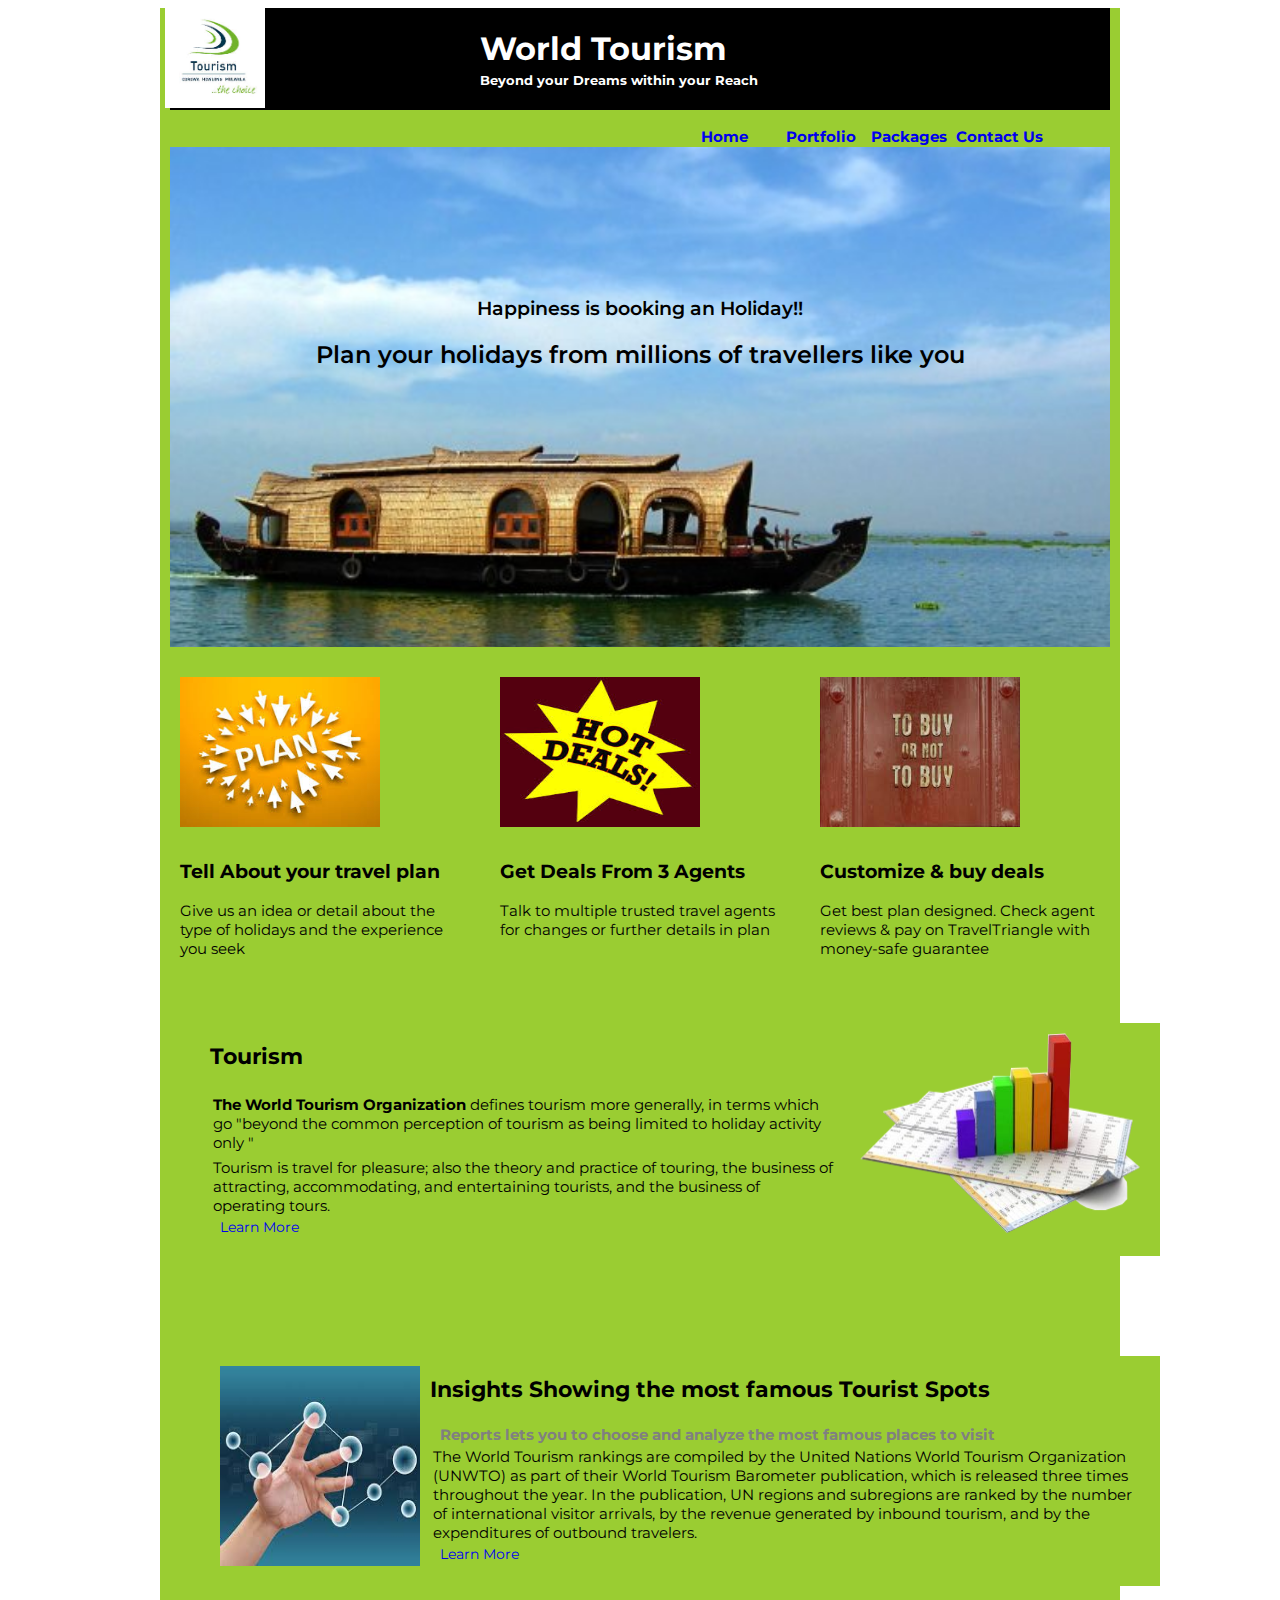
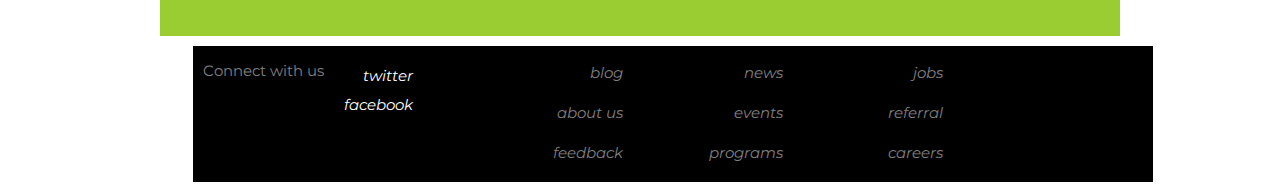
<file: index.html>
<!doctype html>
<html>
<head>
  <title>World Tourism</title>
  <meta charset="utf-8" />
  <!-- StyleSheet
  ==================== -->
  <link href='https://fonts.googleapis.com/css?family=Montserrat' rel='stylesheet' type='text/css'>
  <link rel="stylesheet" href="css/960_12_col.css" />
  <link rel="stylesheet" href="css/styles.css" />
  <!-- End of StyleSheet -->
</head>
<body class="main">
  <div class="container_12 wrap">
    <!-- Header
    ======================== --->
    <div class="grid_12 bg">
      <div class="grid_4">
        <img class="logo" src="images/logo.jpg" />
      </div>
      <div class="grid_7">
        <header class="headers">
          <h1>World Tourism </h1>
          <h5 id ="hea"> Beyond your Dreams within your Reach</h5>
        </header>
      </div>
    </div>
  <!-- End of Header
  ======================== --->
    <div class="grid_12">
      <!-- Navigation Bar
      ======================== --->
      <nav>
        <ul class="bar">
          <li><a  class="grid_2" href="#"><strong>Contact Us</strong></a></li>
          <li><a  class="grid_1" href="#"><strong>Packages</strong></a></li>
          <li><a  class="grid_1" href="/portfolio.html"><strong>Portfolio</strong></a></li>
          <li><a  class="grid_1" href="#"><strong>Home</strong></a></li>
        </ul>
      <nav>
    </div>
    <!-- End of Navigation Bar
    ============================= --->

  <!-- Background Image Hero Element -->
      <section class="FrontPage grid_12">
        <!--<div class="opa">
        </div>-->
        <h3 id="head1">Happiness is booking an Holiday!!</h3>
        <h2 id="head2">Plan your holidays from millions of travellers like you</h2>
      </section>
  <!-- End of Image settings
  ========================== -->
      <section class= "paragraph container_12">
    <!-- 3 Column grids
    ===================== -->
        <div class="part1 grid_4">
          <img class="adjust" src="images/travelplan.jpg" />
          <h3>Tell About your travel plan </h3>
          <p>
            Give us an idea or detail about the type of holidays and the experience you seek
          </p>
        </div>
        <div class="part2 grid_4">
          <img class="adjust" src="images/deal.jpg" />
          <h3>Get Deals From 3 Agents </h3>
          <p>
            Talk to multiple trusted travel agents for changes or further details in plan
          </P>
        </div>
        <div class="part3 grid_4">
          <img class="adjust" src="images/buy.jpg" />
          <h3>Customize & buy deals </h3>
          <p>
            Get best plan designed. Check agent reviews & pay on TravelTriangle with money-safe guarantee
          </p>
        </div>
      </section>
  <!-- End of 3 columns grids
  =========================== -->
  <article class="Paragraph_Statistics grid_12 back">
   <!-- Insights and Statistics
   ============================ -->
     <img class="Imagess grid_4" src="images/statistics.png" alt="Statistics of Tourism" />
     <h3 class=" prims grid_8">Tourism</h3>
   <!--  <span class="primary grid_8">
     <strong>Reports lets you to choose and analyze the most famous places to visit
     </strong>
   </span> -->
     <p class="primaries grid_8" >
       <strong>The World Tourism Organization</strong> defines tourism more generally, in terms
       which go "beyond the common perception of tourism as being limited to holiday activity only "
     </p>
     <p class="primaries grid_8" >
       Tourism is travel for pleasure; also the theory and practice of touring,
       the business of attracting, accommodating, and entertaining tourists, and the business of operating tours.
     </p>
     <a class="prim grid_8" href ="#">Learn More</a>
   <!-- End of Statistics
   ====================== -->
 </article>

  <article class="Paragraph_Statistics grid_12 back">
    <!-- Insights and Statistics
    ============================-->
      <img class="Image grid_3" src="images/statistics.jpg" alt="Statistics of Tourism" />
      <h3 class=" prims grid_9">Insights Showing the most famous Tourist Spots </h3>
      <span class="primary grid_9">
      <strong>Reports lets you to choose and analyze the most famous places to visit
      </strong>
      </span>
      <p class="primaries grid_9" >
        The World Tourism rankings are compiled by the United Nations World Tourism Organization (UNWTO) as part of their World Tourism Barometer publication,
        which is released three times throughout the year. In the publication, UN regions and subregions are ranked by the number of international visitor arrivals,
          by the revenue generated by inbound tourism, and by the expenditures of outbound travelers.
      </p>
      <a class="prim grid_9" href ="#">Learn More</a>
    <!-- End of Statistics
    ====================== -->
  </article>
</div>
  <!-- Footer====== -->
  <footer class="foot container_12">
    <div class="grid_4">
      <p class="para">Connect with us</p>
      <ul class="listitems">
       <li><a href="#">twitter</a></li>
       <li><a href="#">facebook</a></li>
      </ul>
    </div>
      <div class="grid_2">
        <ul class="listitem">
          <li><a href="#">blog</a></li>
          <li><a href="#">about us</a></li>
          <li><a href="#">feedback</a></li>
        </ul>
      </div>
      <div class="grid_2">
        <ul class="listitem">
          <li><a href="#">news</a></li>
          <li><a href="#">events</a></li>
          <li><a href="#">programs</a></li>
        </ul>
      </div>
      <div class="grid_2">
        <ul class="listitem">
          <li><a href="#">jobs</a></li>
          <li><a href="#">referral</a></li>
          <li><a href="#">careers</a></li>
        </ul>
      </div>
    </footer>
    <!-- End of Footer
    ======================== --->
  </body>
</html>
</file>
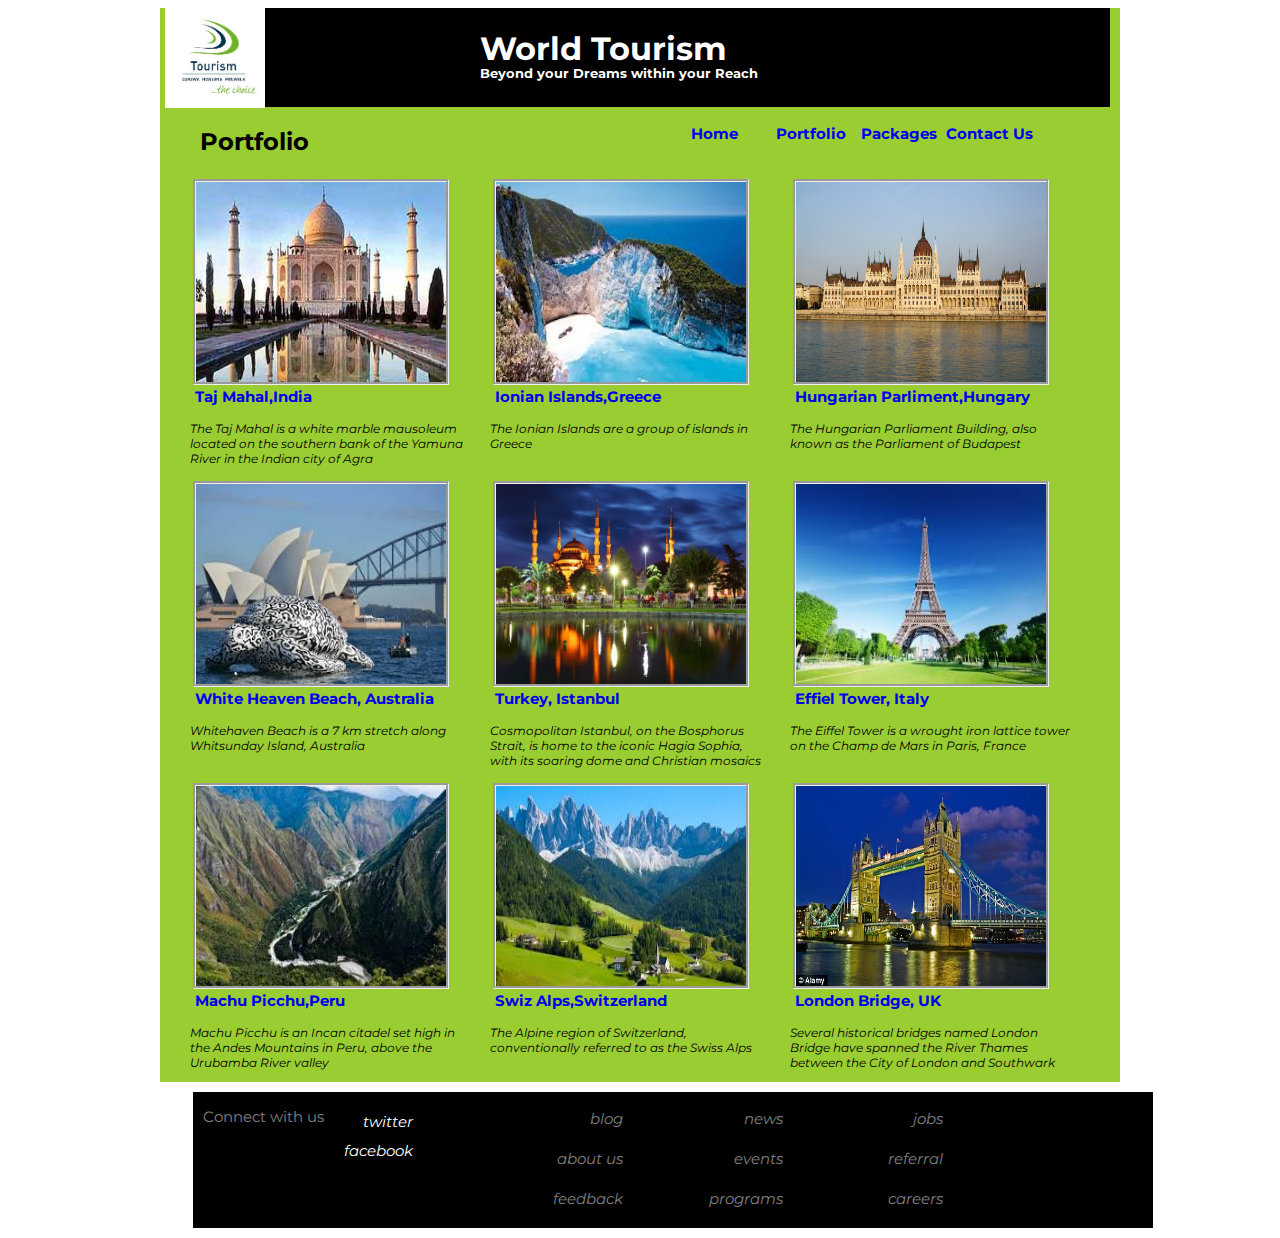
<file: Portfolio.html>
<!doctype html>
<html>
<head>
  <title>World Tourism</title>
  <meta charset="utf-8" />
  <!-- StyleSheet
  ================== --->
  <link href='https://fonts.googleapis.com/css?family=Montserrat' rel='stylesheet' type='text/css'>
  <link rel="Stylesheet" href="css/960_12_col.css" />
  <link rel="Stylesheet" href="css/styles.css" />
  <!-- End of StyleSheet
  ==================== --->

</head>
<body class="main">
  <div class="container_12 wrap">
    <!-- Header
    ======================== --->
    <div class="grid_12 bg">
      <div class="grid_4">
        <img class="logo" src="images/logo.jpg" />
      </div>
      <div class="grid_7">
        <header class="headers">
          <h1>World Tourism </h1>
          <h5> Beyond your Dreams within your Reach</h5>
        </header>
      </div>
    </div>
    <div class="grid_12">
      <div class="grid_4">
        <h2 id="hea1">Portfolio </h2>
      </div>
      <div class="grid_8">
      <!-- Navigation Bar
      ======================== --->
        <nav>
          <ul class="bar">
            <li><a  class="grid_2" href="#"><strong>Contact Us</strong></a></li>
            <li><a  class="grid_1" href="#"><strong>Packages</strong></a></li>
            <li><a  class="grid_1" href="/portfolio.html"><strong>Portfolio</strong></a></li>
            <li><a  class="grid_1" href="index.html"><strong>Home</strong></a></li>
          </ul>
        <nav>
      </div>
    <!-- End of Navigation Bar
    ============================= --->

    <!-- 3 column grid
    ============================= -->
      <section class="grid_12">
        <article class="Imag grid_4">
          <img src="images/india/taj.jpg" alt="Taj Mahal" />
          <a href="https://en.wikipedia.org/wiki/Taj_Mahal" target="-_blank"><p class="par"><strong>Taj Mahal,India</strong></p></a>
          <p class="sty">The Taj Mahal is a white marble mausoleum located on the southern bank of the Yamuna River in the Indian city of Agra</p>
        </article>
        <article class="Imag grid_4">
          <img src="images/greece/greece4.jpg" alt="Greece" />
          <a href="https://en.wikipedia.org/wiki/Ionian_Islands" target="-_blank"><p class="par"><strong>Ionian Islands,Greece</strong></p></a>
          <p class="sty">The Ionian Islands are a group of islands in Greece</p>
        </article>
        <article class="Imag grid_4">
          <img src="images/hungary/hungary2.jpg" alt="Hungary" />
          <a href="https://en.wikipedia.org/wiki/Hungarian_Parliament_Building" target="-_blank"><p class="par"><strong>Hungarian Parliment,Hungary</strong></p></a>
          <p class="sty">The Hungarian Parliament Building, also known as the Parliament of Budapest</p>
        </article>
      </section>
      <section class="grid_12">
        <article class="Imag grid_4">
          <img src="images/australia/sydeny.jpg" alt="Australia" />
          <a href="https://en.wikipedia.org/wiki/Whitehaven_Beach" target="-_blank"><p class="par"><strong>White Heaven Beach, Australia</strong></p></a>
          <p class="sty">Whitehaven Beach is a 7 km stretch along Whitsunday Island, Australia</p>
        </article>
        <article class="Imag grid_4">
          <img src="images/istanbul/istanbul1.jpg" alt="Istanbul" />
          <a href="https://en.wikipedia.org/wiki/Istanbul" target="-_blank"><p class="par"><strong>Turkey, Istanbul</strong></p></a>
          <p class="sty">Cosmopolitan Istanbul, on the Bosphorus Strait, is home to the iconic Hagia Sophia, with its soaring dome and Christian mosaics</p>
        </article>
        <article class="Imag grid_4">
          <img src="images/italy/eiffeltower.jpg" alt="Italy" />
          <a href="https://en.wikipedia.org/wiki/Eiffel_Tower" target="-_blank"><p class="par"><strong>Effiel Tower, Italy</strong></p></a>
          <p class="sty">The Eiffel Tower is a wrought iron lattice tower on the Champ de Mars in Paris, France</p>
        </article>
      </section>
      <section class="grid_12">
        <article class="Imag grid_4">
          <img src="images/peru/peru2.jpg" alt="Peru" />
          <a href="https://en.wikipedia.org/wiki/Machu_Picchu" target="-_blank"><p class="par"><strong>Machu Picchu,Peru</strong></p></a>
          <p class="sty">Machu Picchu is an Incan citadel set high in the Andes Mountains in Peru, above the Urubamba River valley</p>
        </article>
        <article class="Imag grid_4">
          <img src="images/switzerland/swizterland.jpg" alt="Swizterland" />
          <a href="https://en.wikipedia.org/wiki/Switzerland"><p class="par" target="-_blank"><strong>Swiz Alps,Switzerland</strong></p></a>
          <p class="sty">The Alpine region of Switzerland, conventionally referred to as the Swiss Alps</p>
        </article>
        <article class="Imag grid_4">
          <img src="images/uk/london.jpg" alt="UK" />
          <a href="https://en.wikipedia.org/wiki/London_Bridge" target="-_blank"><p class="par"><strong>London Bridge, UK</strong></p></a>
          <p class="sty">Several historical bridges named London Bridge have spanned the River Thames between the City of London and Southwark</p>
        </article>
      </section>
    </div>
  </div>
<!-- End of 3
column grid ======== -->

<!-- Footer====== -->
<footer class="foot container_12">
  <div class="grid_4">
    <p class="para">Connect with us</p>
    <ul class="listitems">
     <li><a href="#">twitter</a></li>
     <li><a href="#">facebook</a></li>
    </ul>
  </div>
    <div class="grid_2">
      <ul class="listitem">
        <li><a href="#">blog</a></li>
        <li><a href="#">about us</a></li>
        <li><a href="#">feedback</a></li>
      </ul>
    </div>
    <div class="grid_2">
      <ul class="listitem">
        <li><a href="#">news</a></li>
        <li><a href="#">events</a></li>
        <li><a href="#">programs</a></li>
      </ul>
    </div>
    <div class="grid_2">
      <ul class="listitem">
        <li><a href="#">jobs</a></li>
        <li><a href="#">referral</a></li>
        <li><a href="#">careers</a></li>
      </ul>
    </div>
  </footer>
</body>
</html>
</file>
<file: css/960_12_col.css>
/*
  960 Grid System ~ Core CSS.
  Learn more ~ http://960.gs/

  Licensed under GPL and MIT.
*/

/*
  Forces backgrounds to span full width,
  even if there is horizontal scrolling.
  Increase this if your layout is wider.

  Note: IE6 works fine without this fix.
*/

body {
  min-width: 960px;
}

/* `Container
----------------------------------------------------------------------------------------------------*/

.container_12 {
  margin-left: auto;
  margin-right: auto;
  width: 960px;
}

/* `Grid >> Global
----------------------------------------------------------------------------------------------------*/

.grid_1,
.grid_2,
.grid_3,
.grid_4,
.grid_5,
.grid_6,
.grid_7,
.grid_8,
.grid_9,
.grid_10,
.grid_11,
.grid_12 {
  display: inline;
  float: left;
  margin-left: 10px;
  margin-right: 10px;
}

.push_1, .pull_1,
.push_2, .pull_2,
.push_3, .pull_3,
.push_4, .pull_4,
.push_5, .pull_5,
.push_6, .pull_6,
.push_7, .pull_7,
.push_8, .pull_8,
.push_9, .pull_9,
.push_10, .pull_10,
.push_11, .pull_11 {
  position: relative;
}

/* `Grid >> Children (Alpha ~ First, Omega ~ Last)
----------------------------------------------------------------------------------------------------*/

.alpha {
  margin-left: 0;
}

.omega {
  margin-right: 0;
}

/* `Grid >> 12 Columns
----------------------------------------------------------------------------------------------------*/

.container_12 .grid_1 {
  width: 60px;
}

.container_12 .grid_2 {
  width: 140px;
}

.container_12 .grid_3 {
  width: 200px;
}

.container_12 .grid_4 {
  width: 280px;
}

.container_12 .grid_5 {
  width: 380px;
}

.container_12 .grid_6 {
  width: 420px;
}

.container_12 .grid_7 {
  width: 540px;
}

.container_12 .grid_8 {
  width: 620px;
}

.container_12 .grid_9 {
  width: 700px;
}

.container_12 .grid_10 {
  width: 780px;
}

.container_12 .grid_11 {
  width: 860px;
}

.container_12 .grid_12 {
  width: 940px;
}

/* `Prefix Extra Space >> 12 Columns
----------------------------------------------------------------------------------------------------*/

.container_12 .prefix_1 {
  padding-left: 80px;
}

.container_12 .prefix_2 {
  padding-left: 160px;
}

.container_12 .prefix_3 {
  padding-left: 240px;
}

.container_12 .prefix_4 {
  padding-left: 320px;
}

.container_12 .prefix_5 {
  padding-left: 400px;
}

.container_12 .prefix_6 {
  padding-left: 480px;
}

.container_12 .prefix_7 {
  padding-left: 560px;
}

.container_12 .prefix_8 {
  padding-left: 640px;
}

.container_12 .prefix_9 {
  padding-left: 720px;
}

.container_12 .prefix_10 {
  padding-left: 800px;
}

.container_12 .prefix_11 {
  padding-left: 880px;
}

/* `Suffix Extra Space >> 12 Columns
----------------------------------------------------------------------------------------------------*/

.container_12 .suffix_1 {
  padding-right: 80px;
}

.container_12 .suffix_2 {
  padding-right: 160px;
}

.container_12 .suffix_3 {
  padding-right: 240px;
}

.container_12 .suffix_4 {
  padding-right: 320px;
}

.container_12 .suffix_5 {
  padding-right: 400px;
}

.container_12 .suffix_6 {
  padding-right: 480px;
}

.container_12 .suffix_7 {
  padding-right: 560px;
}

.container_12 .suffix_8 {
  padding-right: 640px;
}

.container_12 .suffix_9 {
  padding-right: 720px;
}

.container_12 .suffix_10 {
  padding-right: 800px;
}

.container_12 .suffix_11 {
  padding-right: 880px;
}

/* `Push Space >> 12 Columns
----------------------------------------------------------------------------------------------------*/

.container_12 .push_1 {
  left: 80px;
}

.container_12 .push_2 {
  left: 160px;
}

.container_12 .push_3 {
  left: 240px;
}

.container_12 .push_4 {
  left: 320px;
}

.container_12 .push_5 {
  left: 400px;
}

.container_12 .push_6 {
  left: 480px;
}

.container_12 .push_7 {
  left: 560px;
}

.container_12 .push_8 {
  left: 640px;
}

.container_12 .push_9 {
  left: 720px;
}

.container_12 .push_10 {
  left: 800px;
}

.container_12 .push_11 {
  left: 880px;
}

/* `Pull Space >> 12 Columns
----------------------------------------------------------------------------------------------------*/

.container_12 .pull_1 {
  left: -80px;
}

.container_12 .pull_2 {
  left: -160px;
}

.container_12 .pull_3 {
  left: -240px;
}

.container_12 .pull_4 {
  left: -320px;
}

.container_12 .pull_5 {
  left: -400px;
}

.container_12 .pull_6 {
  left: -480px;
}

.container_12 .pull_7 {
  left: -560px;
}

.container_12 .pull_8 {
  left: -640px;
}

.container_12 .pull_9 {
  left: -720px;
}

.container_12 .pull_10 {
  left: -800px;
}

.container_12 .pull_11 {
  left: -880px;
}

/* `Clear Floated Elements
----------------------------------------------------------------------------------------------------*/

/* http://sonspring.com/journal/clearing-floats */

.clear {
  clear: both;
  display: block;
  overflow: hidden;
  visibility: hidden;
  width: 0;
  height: 0;
}

/* http://www.yuiblog.com/blog/2010/09/27/clearfix-reloaded-overflowhidden-demystified */

.clearfix:before,
.clearfix:after,
.container_12:before,
.container_12:after {
  content: '.';
  display: block;
  overflow: hidden;
  visibility: hidden;
  font-size: 0;
  line-height: 0;
  width: 0;
  height: 0;
}

.clearfix:after,
.container_12:after {
  clear: both;
}

/*
  The following zoom:1 rule is specifically for IE6 + IE7.
  Move to separate stylesheet if invalid CSS is a problem.
*/

.clearfix,
.container_12 {
  zoom: 1;
}
</file>
<file: css/styles.css>
/*-------body------------*/
.main{
  //background-color:yellow;
  font-family:Montserrat;
}
.wrap{
  background-color:yellowgreen !important;
}


/*-------headers------------*/
.headers{
  color: white;
  font-family:Montserrat;
  margin:0px;
}

.bg{
  background-color: black;
}
.headers h1{
  font-family:Montserrat;
  color: white;
}

.headers h5{
  font-family:Montserrat;
  margin-top: -25px;
  color: white;
}

.logo{
  width:100px;
  height:100px;
  padding-right:45px;
  margin-left:-15px;
  margin-bottom: -5px;
}

.sect{
  color:black;
  margin:0px;
}

/*------------heading & subheading------------*/
#hea{
  margin-right:10px;
  margin-top: -18px;
  font-family: Montserrat;
}

#hea1{
  margin-left:20px;
  font-family: Montserrat;
}

/*------------navigation elements------------*/
.bar li{
  display:inline;
  float: right;
  font-family:Montserrat;
  padding: 1px;
  padding-right: 4px;
}
/*------------navigation links------------*/
.bar a{
  text-decoration:none;
  font-family:Montserrat;
  font-size: 15px;
}
li{
  display:inline;
  float: right;
  font-family:Montserrat;
  padding: 1px;
  padding-right: 4px;
}
a{
  text-decoration:none;
  font-family:Montserrat;
  font-size: 15px;
}
/*------------Hero elements------------*/
.FrontPage h2{
  text-align: center;
  margin-top: 20px;
}

.FrontPage{
  background-image: url(../images/frontpage.jpg);
  background-repeat: no-repeat;
  background-size:960px;
  height: 500px;
  position: relative;
}

#head1{
  margin-top: 150px;
  text-align: center;
  font-family: Montserrat;
  font-weight:600;
}
#head2{
  margin-top: 20px;
  text-align: center;
  font-family: Montserrat;
  font-weight:600;
}

/*-----------3 column elements------------*/

.Paragraph_Statistics{
  margin: 50px;
}
.part1 p, .part2 p, .part3 p{
  font-family: Montserrat;
  font-size: 15px;

}

.part1,.part2, .part3{
  background-color: yellowgreen;
  padding-left:10px;
  padding-right:10px;
}

.back{
 background-color: yellowgreen;
  padding-right: 10px;
  padding-top: 10px;
  padding-bottom: 20px;
}

.Image{
  height: 200px;
}

.Imagess{
  float:right;
  height:200px;
}
.adjust{
  padding-bottom: 10px;
  padding-top:30px;
  padding-right: 20px;
  width:200px;
  height:150px;
}

.par{
  padding-left:5px;
  margin-top:-5px;
  text-align: left;
}
.sty{
  font-family: Montserrat;
  font-style: italic;
  font-size: 12px;
  text-align: left;
}
.Imag img{
  width:250px;
  height:200px;
  margin:3px;
  border-style: groove;
}
.prims{
  font-family:Montserrat;
  font-size: 22px;
  margin-left: 0px;
  margin-top: 10px;
}
.primary{
font-family:Montserrat;
font-size:15px;
color:grey;
padding-top:0px;
}
.primaries{
  font-size: 15px;
  font-family:Montserrat;
  text-align: left;
  margin:3px;
}

.prim{
  float:right;
  font-family:Montserrat;
  font-size: 14px;
}


/*----------Footer------------*/
.prims{
  font-family:Montserrat;
  font-size: 22px;
}
.primary{
font-family:Montserrat;
font-size:15px;
color:grey;
padding-top:0px;
}
.primaries{
  font-size: 15px;
  font-family:Montserrat;
  text-align: left;
  margin:3px;
}

.prim{
  float:right;
  font-family:Montserrat;
  font-size: 14px;
}
.ima{
  width :10px;
  height:20px;
  margin-top:-20px;
  padding-top:20px;
}

.para{
  color: grey;
  font-size: 15px;
  font-family: Montserrat;
}

.foot{
  background-color: black;
  margin: 10px;
  margin-left: 185px;
}
.foot a{
  font-family:Montserrat;
  font-size: 20px;
}
.footlist li{
  display:inline;
  color: grey;
  font-family: Montserrat;
  font-size: 10px;
}

.lin{
  text-decoration: underline;
  color: white;
  font-size: 5px;
}
.listitems li{
  font-size: 12px;
  font-style: italic;
  font-family: Montserrat;
  padding-bottom:40px;
  padding-left:15px;
  padding-right: 70px;
  color: white;
  //padding-top: -60px;
  //display:inline;
  text-align: right;
  margin-top:-36px;
  padding-top:6px;
}

#l{
  padding-left: 3px;
}

.listitems a{
  font-family: Montserrat;
  color: white;
  font-size: 15px;
//  padding-left: -10px;
//  padding-bottom: -50px;
  text-decoration: none;
}

.listitem li{
  font-size: 10px;
  font-style: italic;
  font-family: Montserrat;
  padding-bottom: 20px;
  padding-left: 10px;
  padding-right: 20px;
  color: grey;
  display:inline;
  text-align: left;
}
.listitem a{
  font-family: Montserrat;
  color: grey;
  font-size: 15px;
  text-decoration: none;
}
</file>
